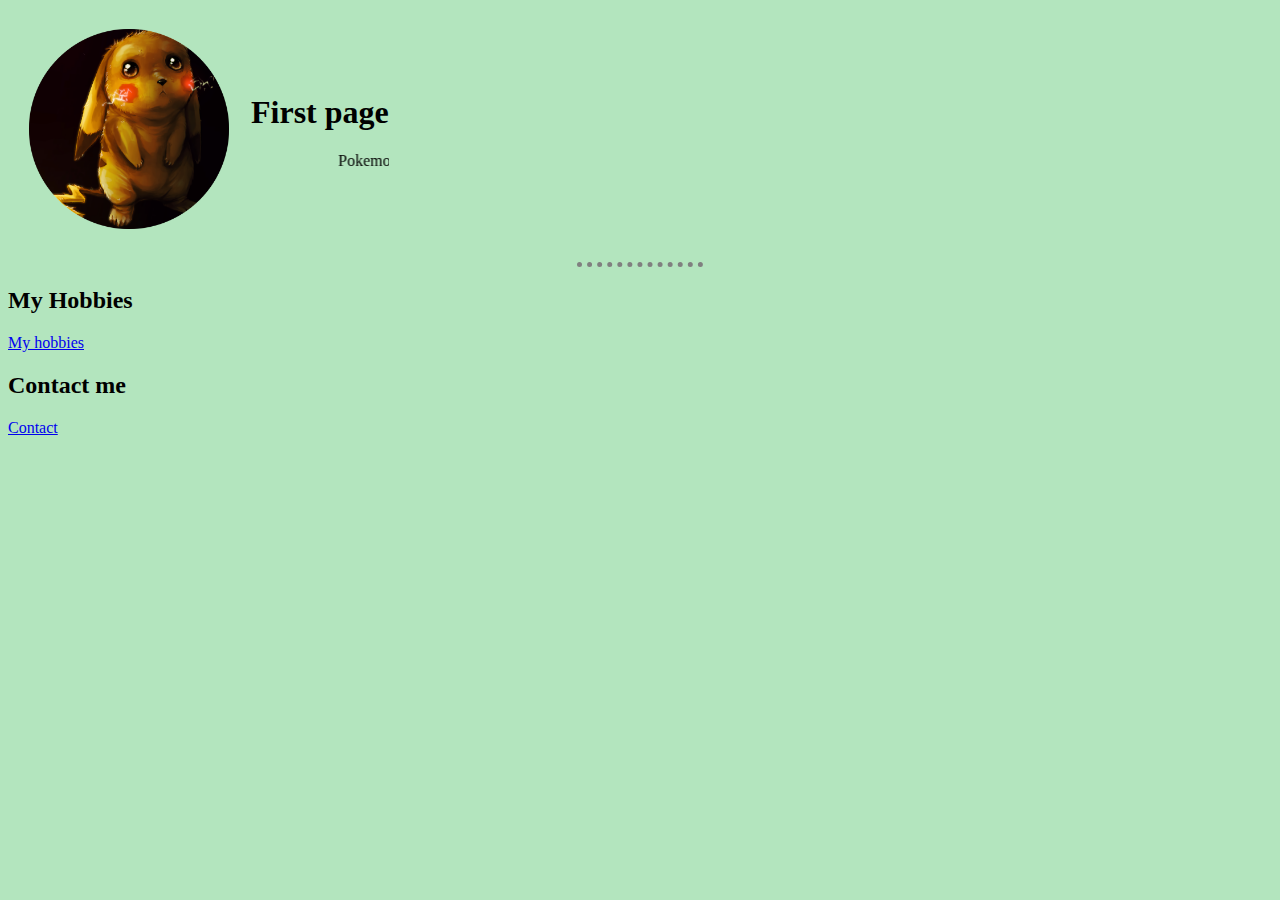
<file: index.html>
<!DOCTYPE html>
<html lang="en">
<head>
    <meta charset="UTF-8">
    <title>First Page</title>
    <link rel="stylesheet" href="css/style.css">
</head>
<body>
    <table cellspacing="20">
        <tr>
            <td>
                <img src="images/126438-modified.png"  style="width:200px;height:200px;" alt="first page profile">
            </td>
            <td>
                <h1>
                    First page
                </h1>
                <p><marquee>Pokemon</marquee></p>
            </td>
        </tr>
        
    
    </table>
    <hr>
    <h2>
        My Hobbies
    </h2>
    <p> 
        <a href="hobbies.html">My hobbies</a>
    </p>
    <h2>
        Contact me
    </h2>
    <p>
        <a href="contact.html"> Contact</a>
    </p>
</body>
</html>
</file>
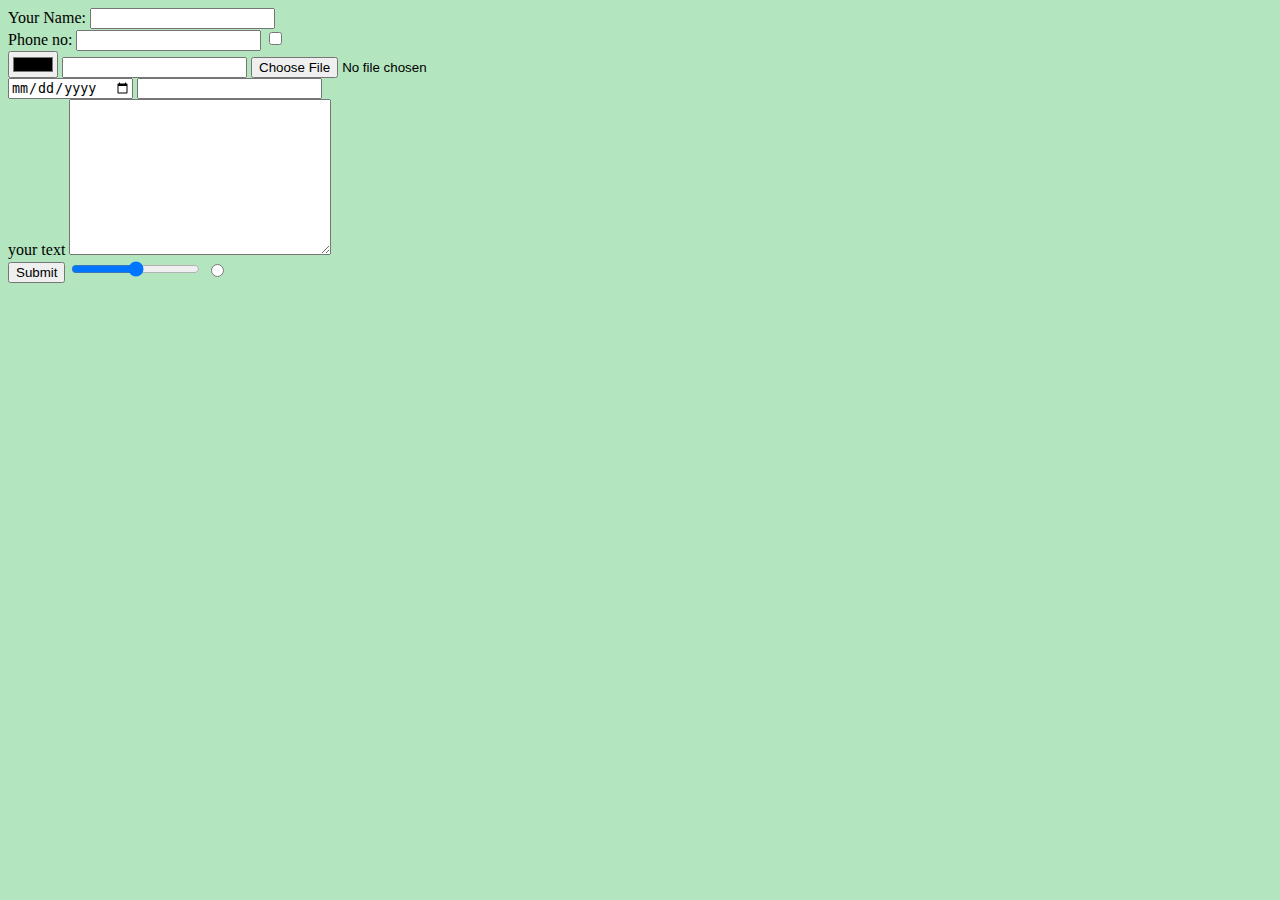
<file: contact.html>
<!DOCTYPE html>
<html lang="en">
<head>
    <meta charset="UTF-8">
    <meta http-equiv="X-UA-Compatible" content="IE=edge">
    <meta name="viewport" content="width=device-width, initial-scale=1.0">
    <title>Contact Information</title>
    <link rel="stylesheet" href="css/style.css">
</head>
<body>

    <form action="mailto:akamavi1@gmail.com" method="post" enctype="text/plain">
        <label for="">Your Name:</label>
        <input type="text" name="Name"><br>
        <label for="">Phone no:</label>
        <input type="number" name="Number:">
        <input type="checkbox"><br>
        <input type="color">
        <input type="email">
        <input type="file"><br>
        <input type="date">
        <input type="password"><br>
        <label for="">your text</label>
        <textarea name="" id="" cols="30" rows="10"></textarea><br>
        <input type="submit">
        <input type="range">
        <input type="radio">
      </form>
</body>
</html>
</file>
<file: css/style.css>
body {
           
            background-color: #B3E5BE;
        }
        hr {
            border-color: grey;
            border-style: dotted none none;
            width: 10%;
            border-width: 5px;
        }
</file>
